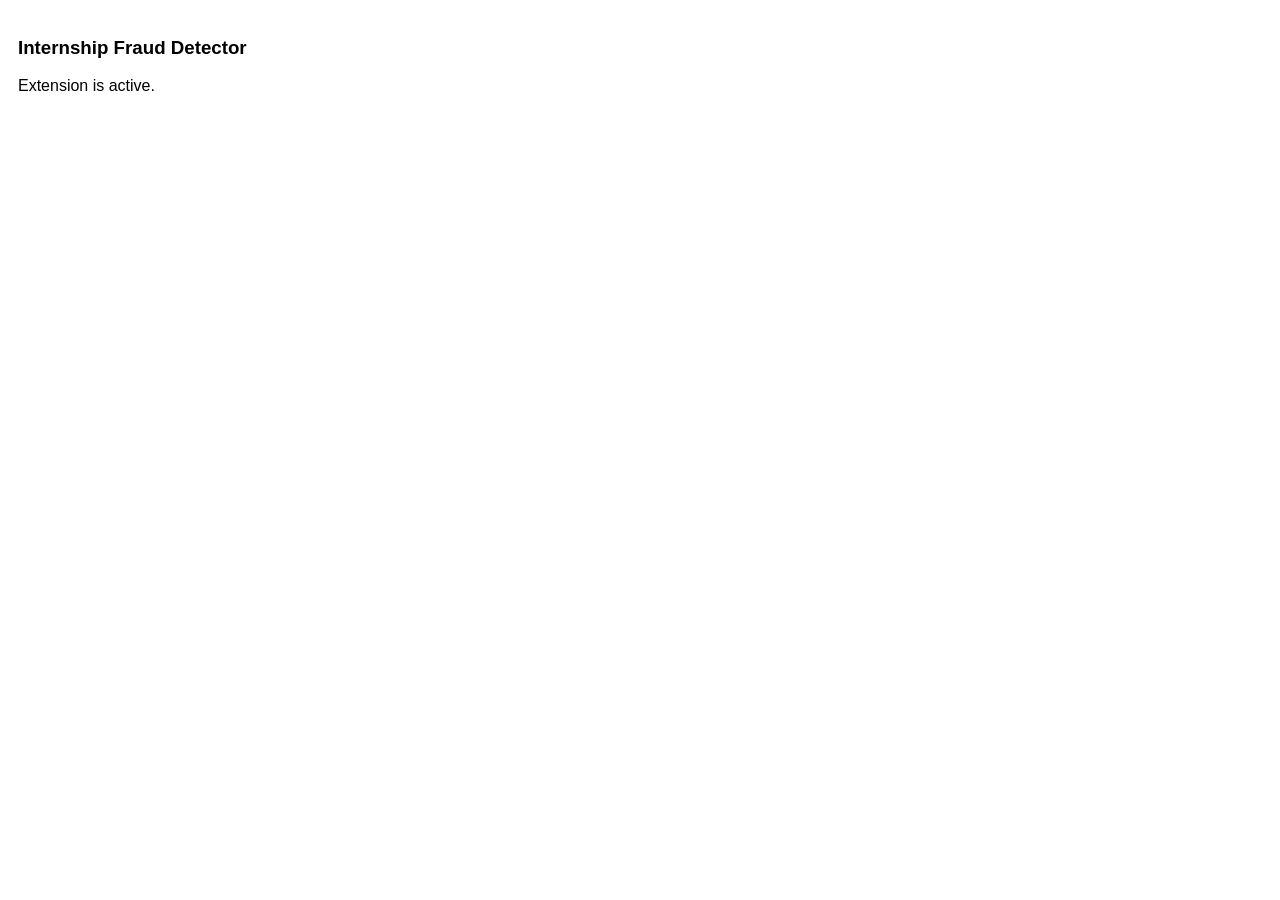
<file: chrome_extension/popup.html>
<!-- popup.html -->
<!DOCTYPE html>
<html>
<head>
    <title>Internship Fraud Detector</title>
    <style>
        body { font-family: Arial; padding: 10px; }
    </style>
</head>
<body>
    <h3>Internship Fraud Detector</h3>
    <p>Extension is active.</p>
</body>
</html>
</file>
